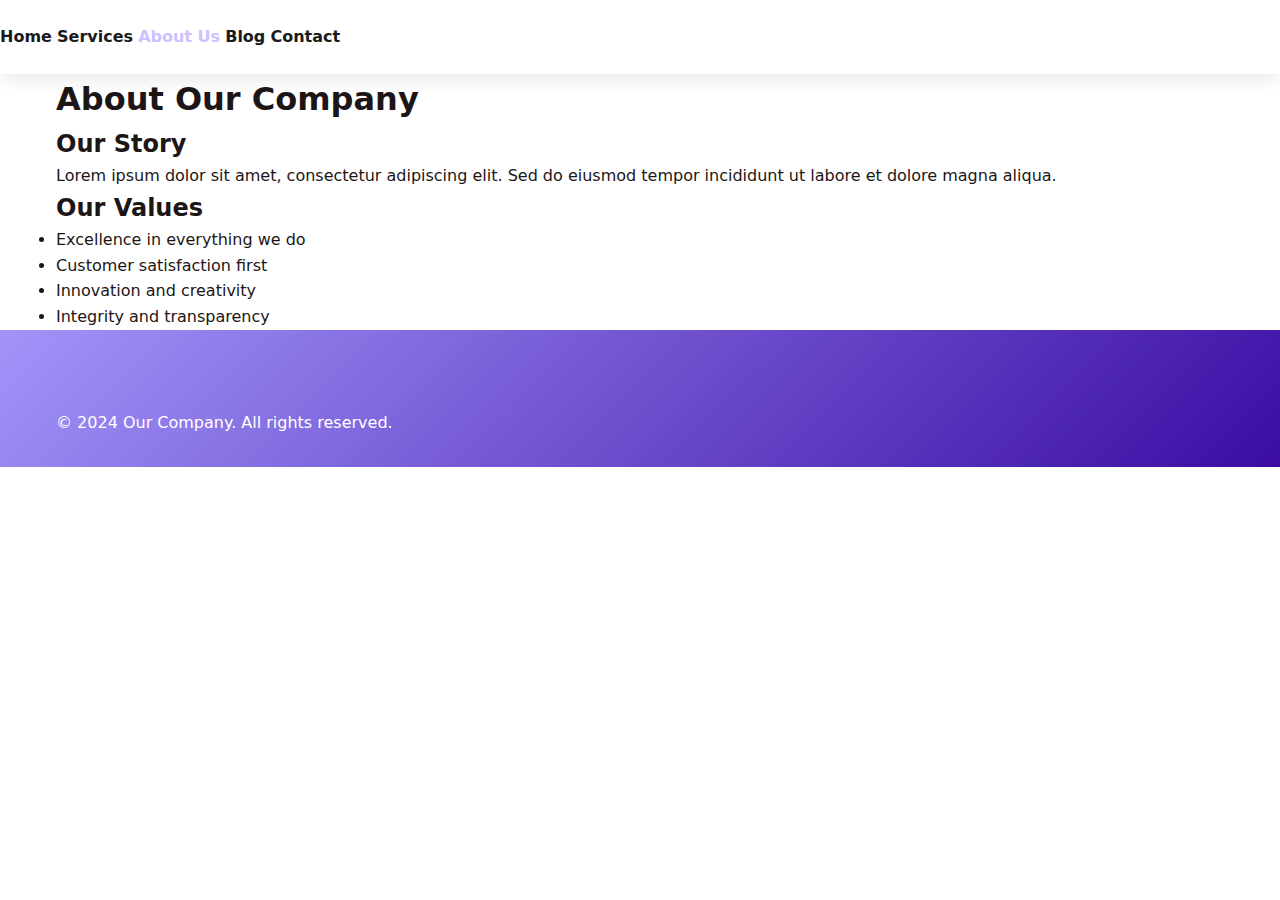
<file: about.html>
<!DOCTYPE html>
<html lang="en">
  <head>
    <title>About Us</title>
    <meta charset="UTF-8" />
    <meta name="viewport" content="width=device-width" />
    <link rel="stylesheet" href="styles.css" />
    <script type="module" src="script.js"></script>
  </head>
  <body>
    <nav>
      <a href="./index.html">Home</a>
      <a href="services.html">Services</a>
      <a href="about.html" aria-current="page">About Us</a>
      <a href="blog.html">Blog</a>
      <a href="contact.html">Contact</a>
    </nav>
    <main>
      <section class="about-page">
        <div class="container">
          <h1>About Our Company</h1>
          <div class="about-content">
            <div class="company-story">
              <h2>Our Story</h2>
              <p>Lorem ipsum dolor sit amet, consectetur adipiscing elit. Sed do eiusmod tempor incididunt ut labore et dolore magna aliqua.</p>
            </div>
            <div class="values">
              <h2>Our Values</h2>
              <ul>
                <li>Excellence in everything we do</li>
                <li>Customer satisfaction first</li>
                <li>Innovation and creativity</li>
                <li>Integrity and transparency</li>
              </ul>
            </div>
          </div>
        </div>
      </section>
    </main>
    <footer>
      <div class="container">
        <p>&copy; 2024 Our Company. All rights reserved.</p>
      </div>
    </footer>
  </body>
</html>
</file>
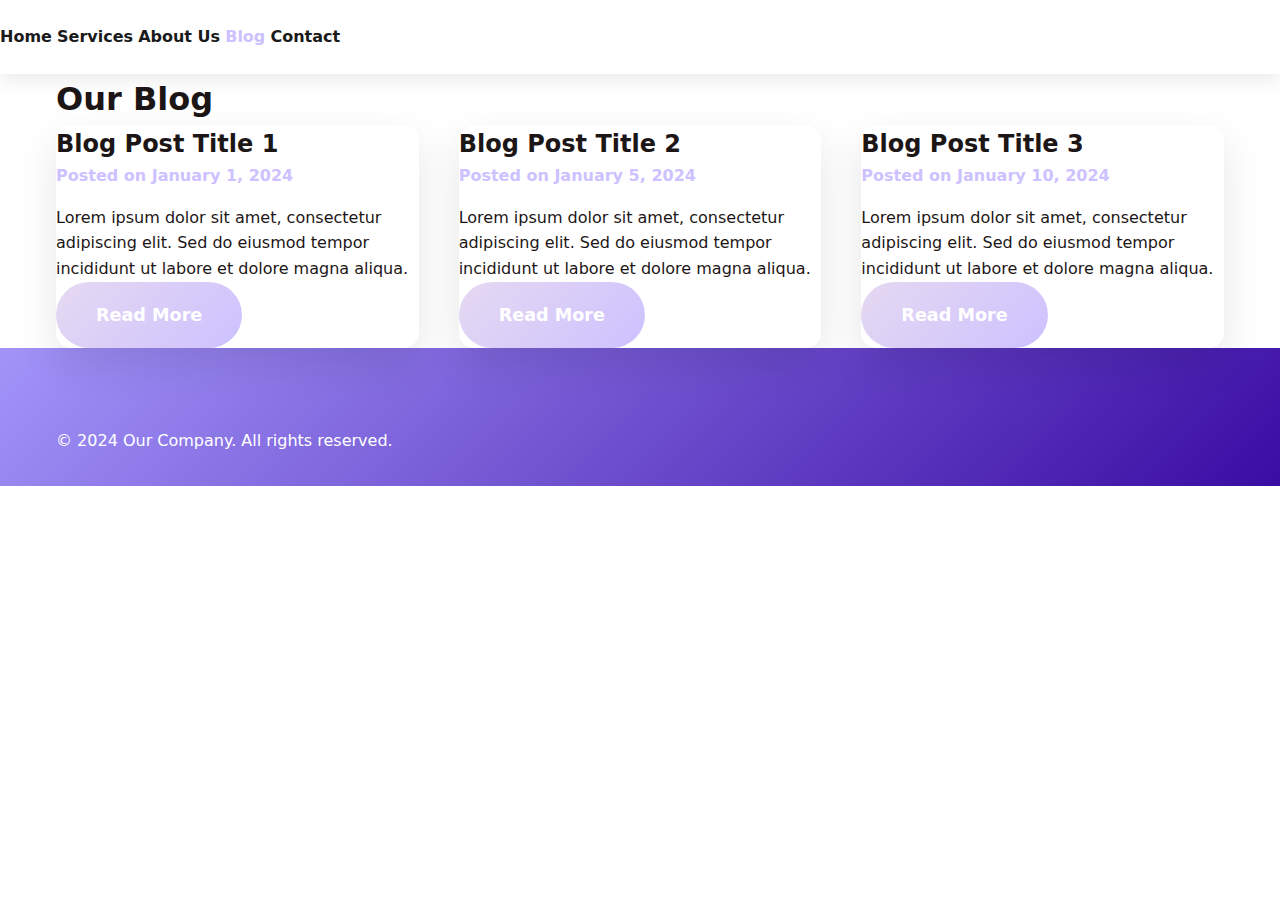
<file: blog.html>
<!DOCTYPE html>
<html lang="en">
  <head>
    <title>Blog</title>
    <meta charset="UTF-8" />
    <meta name="viewport" content="width=device-width" />
    <link rel="stylesheet" href="styles.css" />
    <script type="module" src="script.js"></script>
  </head>
  <body>
    <nav>
      <a href="./index.html">Home</a>
      <a href="services.html">Services</a>
      <a href="about.html">About Us</a>
      <a href="blog.html" aria-current="page">Blog</a>
      <a href="contact.html">Contact</a>
    </nav>
    <main>
      <section class="blog-page">
        <div class="container">
          <h1>Our Blog</h1>
          <div class="blog-grid">
            <article class="blog-post">
              <h2>Blog Post Title 1</h2>
              <div class="post-meta">Posted on January 1, 2024</div>
              <p>Lorem ipsum dolor sit amet, consectetur adipiscing elit. Sed do eiusmod tempor incididunt ut labore et dolore magna aliqua.</p>
              <a href="#" class="btn">Read More</a>
            </article>
            <article class="blog-post">
              <h2>Blog Post Title 2</h2>
              <div class="post-meta">Posted on January 5, 2024</div>
              <p>Lorem ipsum dolor sit amet, consectetur adipiscing elit. Sed do eiusmod tempor incididunt ut labore et dolore magna aliqua.</p>
              <a href="#" class="btn">Read More</a>
            </article>
            <article class="blog-post">
              <h2>Blog Post Title 3</h2>
              <div class="post-meta">Posted on January 10, 2024</div>
              <p>Lorem ipsum dolor sit amet, consectetur adipiscing elit. Sed do eiusmod tempor incididunt ut labore et dolore magna aliqua.</p>
              <a href="#" class="btn">Read More</a>
            </article>
          </div>
        </div>
      </section>
    </main>
    <footer>
      <div class="container">
        <p>&copy; 2024 Our Company. All rights reserved.</p>
      </div>
    </footer>
  </body>
</html>
</file>
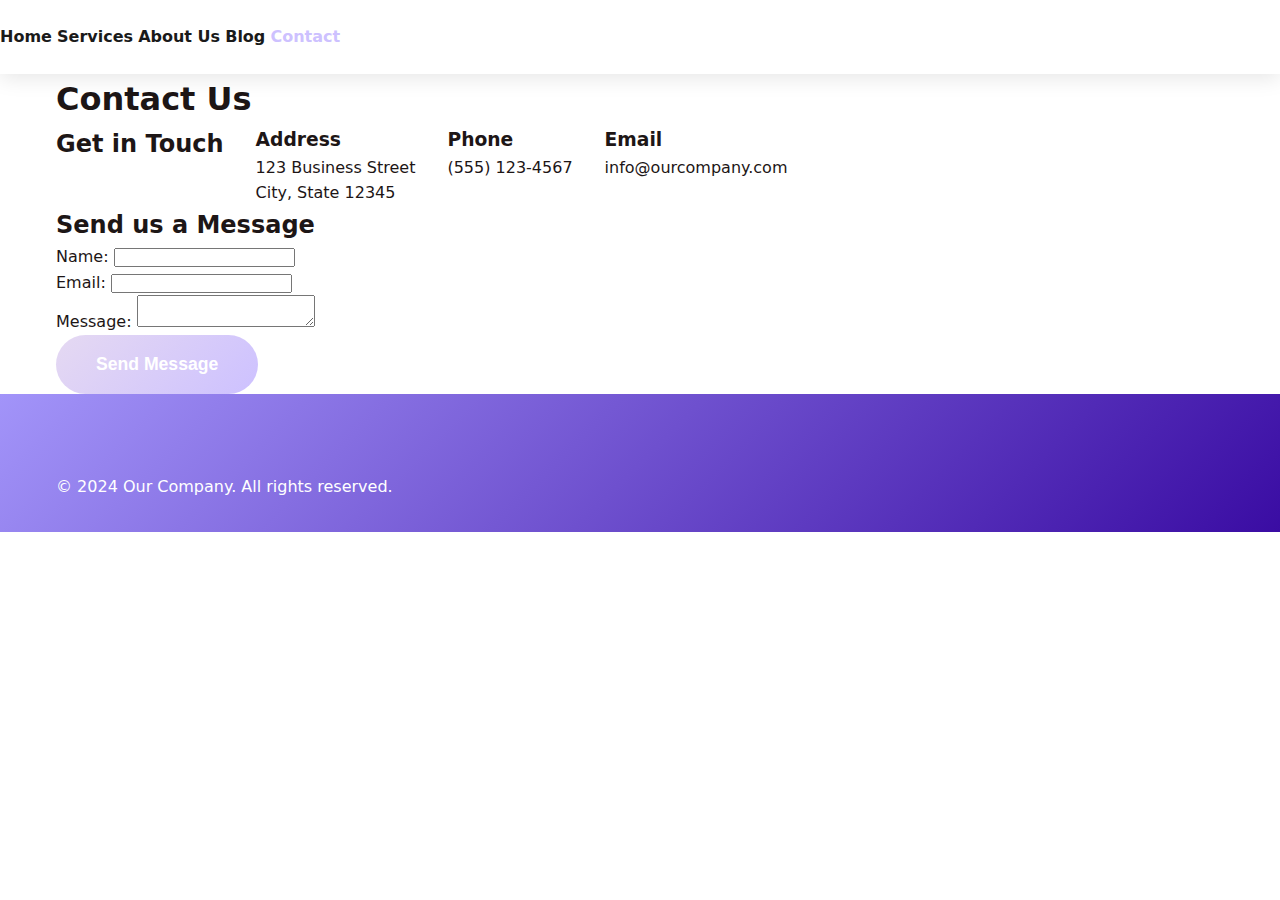
<file: contact.html>
<!DOCTYPE html>
<html lang="en">
  <head>
    <title>Contact Us</title>
    <meta charset="UTF-8" />
    <meta name="viewport" content="width=device-width" />
    <link rel="stylesheet" href="styles.css" />
    <script type="module" src="script.js"></script>
  </head>
  <body>
    <nav>
      <a href="./index.html">Home</a>
      <a href="services.html">Services</a>
      <a href="about.html">About Us</a>
      <a href="blog.html">Blog</a>
      <a href="contact.html" aria-current="page">Contact</a>
    </nav>
    <main>
      <section class="contact-page">
        <div class="container">
          <h1>Contact Us</h1>
          <div class="contact-grid">
            <div class="contact-info">
              <h2>Get in Touch</h2>
              <div class="info-item">
                <h3>Address</h3>
                <p>123 Business Street<br>City, State 12345</p>
              </div>
              <div class="info-item">
                <h3>Phone</h3>
                <p>(555) 123-4567</p>
              </div>
              <div class="info-item">
                <h3>Email</h3>
                <p>info@ourcompany.com</p>
              </div>
            </div>
            <div class="contact-form">
              <h2>Send us a Message</h2>
              <form id="contactForm">
                <div class="form-group">
                  <label for="name">Name:</label>
                  <input type="text" id="name" name="name" required>
                </div>
                <div class="form-group">
                  <label for="email">Email:</label>
                  <input type="email" id="email" name="email" required>
                </div>
                <div class="form-group">
                  <label for="message">Message:</label>
                  <textarea id="message" name="message" required></textarea>
                </div>
                <button type="submit" class="btn">Send Message</button>
              </form>
            </div>
          </div>
        </div>
      </section>
    </main>
    <footer>
      <div class="container">
        <p>&copy; 2024 Our Company. All rights reserved.</p>
      </div>
    </footer>
  </body>
</html>
</file>
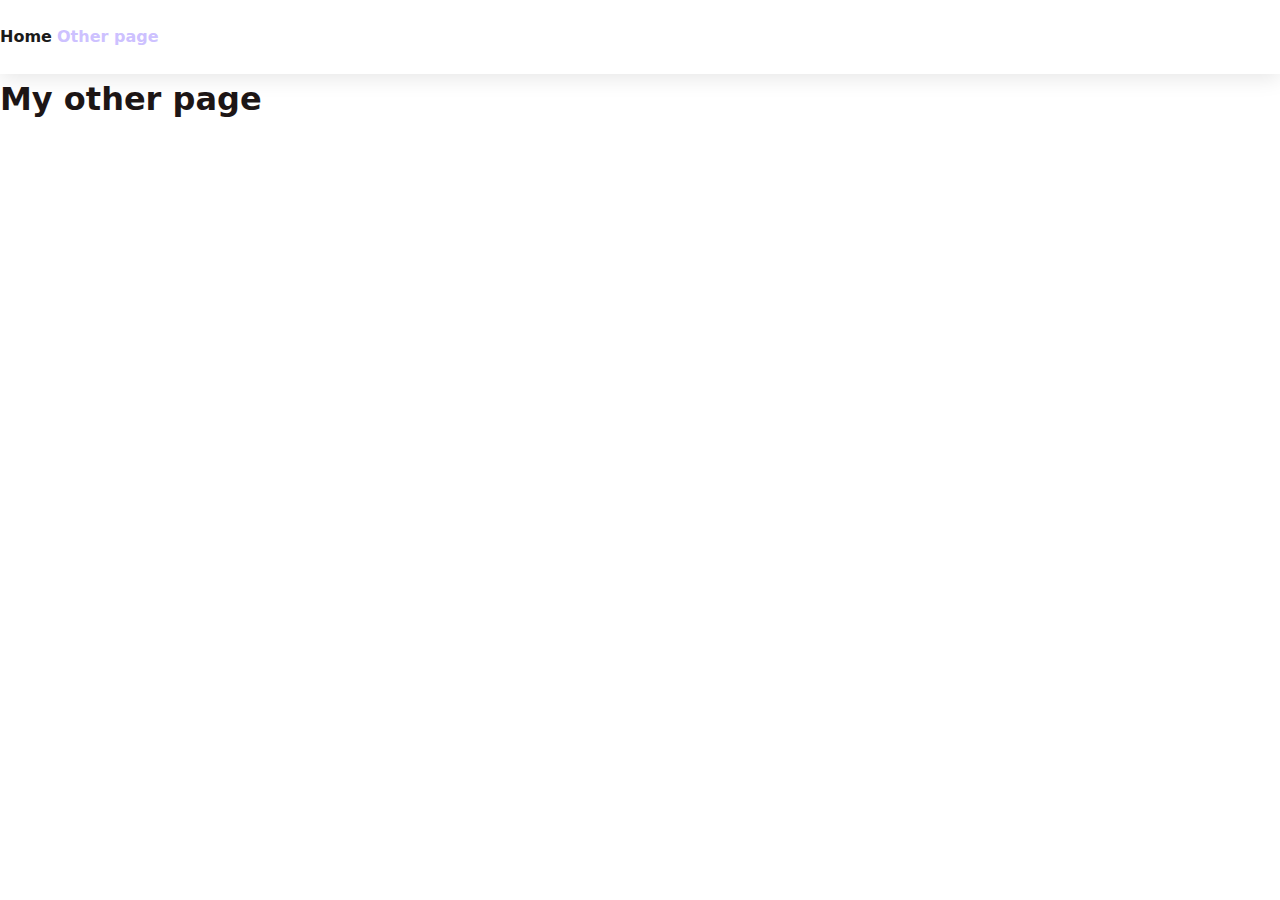
<file: page2.html>
<!DOCTYPE html>
<html lang="en">
  <head>
    <title>Other page</title>
    <meta charset="UTF-8" />
    <meta name="viewport" content="width=device-width" />
    <link rel="stylesheet" href="styles.css" />
    <script type="module" src="script.js"></script>
  </head>
  <body>
    <nav>
      <a href="./index.html">Home</a>
      <a href="page2.html" aria-current="page">Other page</a>
    </nav>
    <main>
      <h1>My other page</h1>
    </main>
  </body>
</html>
</file>
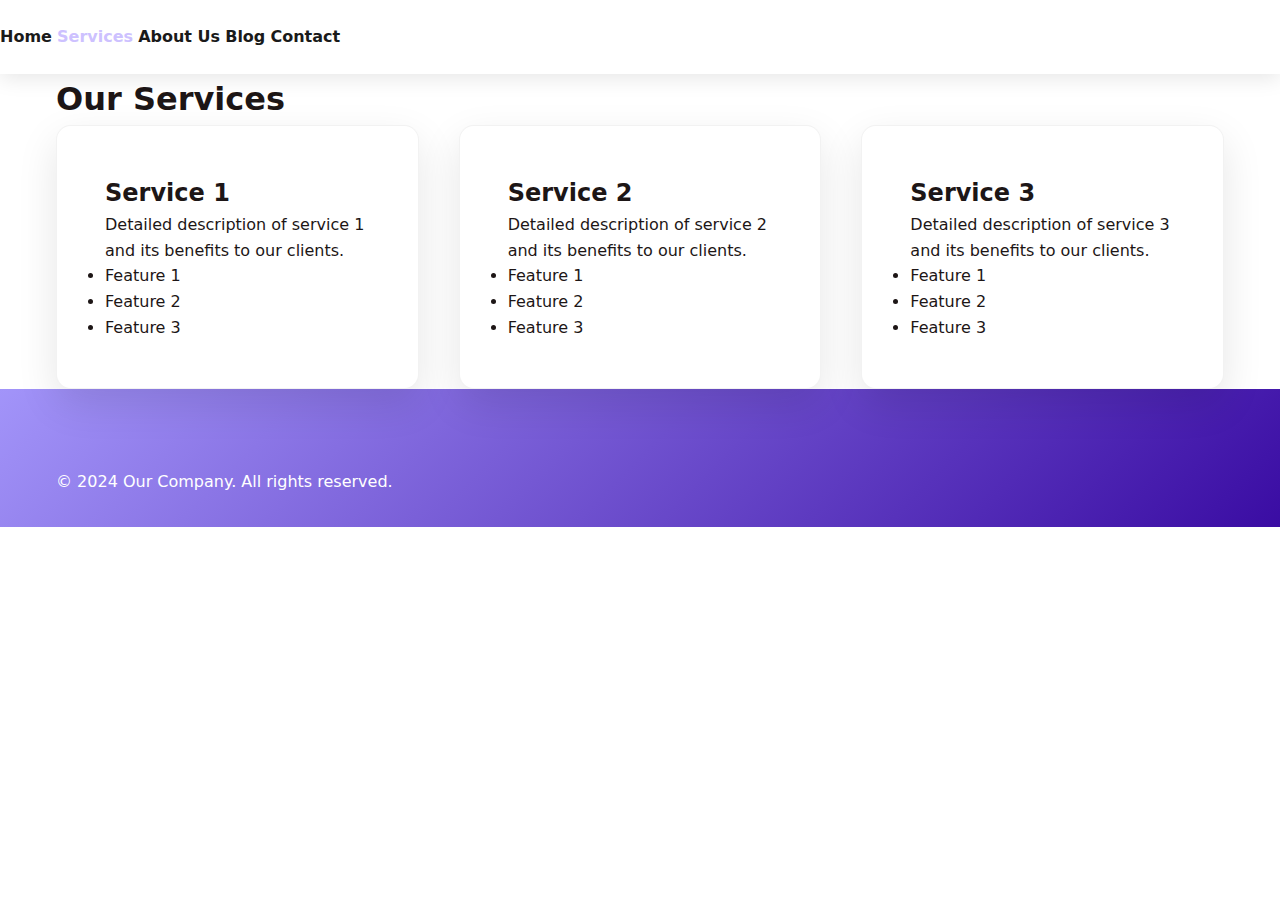
<file: services.html>
<!DOCTYPE html>
<html lang="en">
  <head>
    <title>Our Services</title>
    <meta charset="UTF-8" />
    <meta name="viewport" content="width=device-width" />
    <link rel="stylesheet" href="styles.css" />
    <script type="module" src="script.js"></script>
  </head>
  <body>
    <nav>
      <a href="./index.html">Home</a>
      <a href="services.html" aria-current="page">Services</a>
      <a href="about.html">About Us</a>
      <a href="blog.html">Blog</a>
      <a href="contact.html">Contact</a>
    </nav>
    <main>
      <section class="services-page">
        <div class="container">
          <h1>Our Services</h1>
          <div class="services-grid">
            <div class="service-card">
              <h2>Service 1</h2>
              <p>Detailed description of service 1 and its benefits to our clients.</p>
              <ul>
                <li>Feature 1</li>
                <li>Feature 2</li>
                <li>Feature 3</li>
              </ul>
            </div>
            <div class="service-card">
              <h2>Service 2</h2>
              <p>Detailed description of service 2 and its benefits to our clients.</p>
              <ul>
                <li>Feature 1</li>
                <li>Feature 2</li>
                <li>Feature 3</li>
              </ul>
            </div>
            <div class="service-card">
              <h2>Service 3</h2>
              <p>Detailed description of service 3 and its benefits to our clients.</p>
              <ul>
                <li>Feature 1</li>
                <li>Feature 2</li>
                <li>Feature 3</li>
              </ul>
            </div>
          </div>
        </div>
      </section>
    </main>
    <footer>
      <div class="container">
        <p>&copy; 2024 Our Company. All rights reserved.</p>
      </div>
    </footer>
  </body>
</html>
</file>
<file: styles.css>
* {
  box-sizing: border-box;
  margin: 0;
  padding: 0;
}

:root {
  --primary-color: #A294F9;    /* Deep Purple */
  --secondary-color: #CDC1FF;  /* Electric Blue */
  --accent-color: #E5D9F2;     /* Hot Pink */
  --text-color: #1D1616;       /* Dark Navy */
  --heading-color: #1a1a1a;
  --light-bg: #F3F4FF;         /* Light Purple Tint */
}

body {
  font-family: 'Inter', system-ui, -apple-system, BlinkMacSystemFont, 'Segoe UI', Roboto, Oxygen, Ubuntu, Cantarell, 'Open Sans', 'Helvetica Neue', sans-serif;
  line-height: 1.6;
  color: var(--text-color);
  background-color: #fff;
}

.container {
  max-width: 1200px;
  margin: 0 auto;
  padding: 0 1rem;
}

/* Header & Navigation */
.top-bar {
  background-color: var(--primary-color);
  color: #fff;
  padding: 0.75rem 0;
  font-size: 0.9rem;
}

.top-bar .container {
  display: flex;
  justify-content: space-between;
  align-items: center;
}

.contact-info {
  display: flex;
  gap: 2rem;
}

nav {
  background-color: #fff;
  padding: 1.5rem 0;
  box-shadow: 0 4px 20px rgba(0,0,0,0.1);
  position: sticky;
  top: 0;
  z-index: 100;
}

nav .container {
  display: flex;
  justify-content: space-between;
  align-items: center;
}

.logo {
  font-size: 2.5rem;
  font-weight: 800;
  color: var(--primary-color);
  text-decoration: none;
  letter-spacing: -1px;
  position: relative;
  padding: 0.5rem 1rem;
  transition: all 0.3s ease;
}

.logo::after {
  content: '';
  position: absolute;
  bottom: 0;
  left: 0;
  width: 100%;
  height: 4px;
  background: linear-gradient(90deg, var(--secondary-color), var(--accent-color));
  transform: scaleX(0);
  transition: transform 0.3s ease;
}

.logo:hover::after {
  transform: scaleX(1);
}

.nav-links {
  display: flex;
  gap: 2.5rem;
  align-items: center;
}

nav a {
  color: var(--heading-color);
  text-decoration: none;
  font-weight: 600;
  transition: color 0.3s ease;
  position: relative;
}

nav a:not(.logo):not(.btn)::after {
  content: '';
  position: absolute;
  bottom: -5px;
  left: 0;
  width: 100%;
  height: 2px;
  background-color: var(--secondary-color);
  transform: scaleX(0);
  transition: transform 0.3s ease;
}

nav a:not(.logo):not(.btn):hover::after {
  transform: scaleX(1);
}

nav a:hover,
nav a[aria-current='page'] {
  color: var(--secondary-color);
}

/* Hero Section */
.hero {
  background: linear-gradient(135deg, var(--primary-color), #3A0CA3);
  color: white;
  padding: 8rem 0;
  position: relative;
  overflow: hidden;
}

.hero::before {
  content: '';
  position: absolute;
  top: 0;
  right: 0;
  bottom: 0;
  left: 50%;
  background: linear-gradient(135deg, rgba(76,201,240,0.15), rgba(247,37,133,0.15));
  transform: skewX(-20deg);
}

.hero .container {
  position: relative;
  z-index: 1;
}

.hero h1 {
  font-size: 4rem;
  font-weight: 800;
  margin-bottom: 1.5rem;
  line-height: 1.2;
  background: linear-gradient(90deg, #fff, #f0f0f0);
  -webkit-background-clip: text;
  -webkit-text-fill-color: transparent;
}

.hero p {
  font-size: 1.3rem;
  margin-bottom: 2rem;
  max-width: 600px;
  color: rgba(255, 255, 255, 0.9);
}

/* Mission Vision Section */
.mission-vision {
  padding: 6rem 0;
  background-color: var(--light-bg);
}

.section-header {
  text-align: center;
  margin-bottom: 4rem;
}

.section-subtitle {
  color: var(--secondary-color);
  font-weight: 700;
  text-transform: uppercase;
  letter-spacing: 2px;
  margin-bottom: 1rem;
  font-size: 1.1rem;
}

.section-title {
  color: var(--heading-color);
  font-size: 2.8rem;
  font-weight: 800;
  margin-bottom: 1.5rem;
  background: linear-gradient(90deg, var(--primary-color), var(--secondary-color));
  -webkit-background-clip: text;
  -webkit-text-fill-color: transparent;
}

.mission-vision .container {
  display: grid;
  grid-template-columns: repeat(2, 1fr);
  gap: 4rem;
}

.mission-vision-card {
  background-color: #fff;
  padding: 3rem;
  border-radius: 15px;
  box-shadow: 0 15px 40px rgba(0,0,0,0.1);
  border: 1px solid rgba(0,0,0,0.05);
  transition: transform 0.3s ease, box-shadow 0.3s ease;
}

.mission-vision-card:hover {
  transform: translateY(-10px);
  box-shadow: 0 20px 50px rgba(0,0,0,0.15);
}

.mission-vision-card h3 {
  color: var(--primary-color);
  font-size: 2rem;
  margin-bottom: 1.5rem;
  font-weight: 700;
}

/* Services Section */
.services-section {
  padding: 6rem 0;
}

.services-grid {
  display: grid;
  grid-template-columns: repeat(auto-fit, minmax(300px, 1fr));
  gap: 2.5rem;
}

.service-card {
  background-color: #fff;
  padding: 3rem;
  border-radius: 15px;
  box-shadow: 0 15px 40px rgba(0,0,0,0.1);
  transition: transform 0.3s ease;
  border: 1px solid rgba(0,0,0,0.05);
}

.service-card:hover {
  transform: translateY(-10px);
}

.service-icon {
  font-size: 3rem;
  margin-bottom: 1.5rem;
  background: linear-gradient(135deg, var(--accent-color), var(--secondary-color));
  -webkit-background-clip: text;
  -webkit-text-fill-color: transparent;
}

.service-card h3 {
  color: var(--primary-color);
  font-size: 1.8rem;
  margin-bottom: 1rem;
  font-weight: 700;
}

/* Blog Section */
.blog-section {
  padding: 6rem 0;
  background-color: var(--light-bg);
}

.blog-grid {
  display: grid;
  grid-template-columns: repeat(auto-fit, minmax(300px, 1fr));
  gap: 2.5rem;
}

.blog-post {
  background-color: #fff;
  border-radius: 15px;
  overflow: hidden;
  box-shadow: 0 15px 40px rgba(0,0,0,0.1);
  transition: transform 0.3s ease;
}

.blog-post:hover {
  transform: translateY(-10px);
}

.blog-image {
  width: 100%;
  height: 220px;
  object-fit: cover;
}

.blog-content {
  padding: 2.5rem;
}

.post-meta {
  color: var(--secondary-color);
  font-size: 1rem;
  margin-bottom: 1rem;
  font-weight: 600;
}

.blog-post h3 {
  color: var(--primary-color);
  font-size: 1.8rem;
  margin-bottom: 1rem;
  font-weight: 700;
}

/* Buttons */
.btn {
  display: inline-block;
  padding: 1.2rem 2.5rem;
  background: linear-gradient(135deg, var(--accent-color), var(--secondary-color));
  color: #fff;
  text-decoration: none;
  border-radius: 50px;
  border: none;
  cursor: pointer;
  font-weight: 600;
  font-size: 1.1rem;
  transition: transform 0.3s ease, box-shadow 0.3s ease;
  text-align: center;
}

.btn:hover {
  transform: translateY(-3px);
  box-shadow: 0 10px 20px rgba(114,9,183,0.3);
}

/* Footer */
footer {
  background: linear-gradient(135deg, var(--primary-color), #3A0CA3);
  color: #fff;
  padding: 5rem 0 2rem;
}

.footer-grid {
  display: grid;
  grid-template-columns: repeat(auto-fit, minmax(250px, 1fr));
  gap: 3rem;
  margin-bottom: 3rem;
}

.footer-copyright {
  text-align: center;
  padding-top: 2rem;
  border-top: 1px solid rgba(255,255,255,0.1);
}

/* Responsive Design */
@media (max-width: 768px) {
  .hero h1 {
    font-size: 3rem;
  }
  
  .section-title {
    font-size: 2.5rem;
  }
  
  .mission-vision .container,
  .contact-grid {
    grid-template-columns: 1fr;
  }
  
  .logo {
    font-size: 2rem;
  }
  
  nav .container {
    flex-direction: column;
    gap: 1.5rem;
  }
  
  .nav-links {
    flex-direction: column;
    gap: 1rem;
  }
}
</file>
